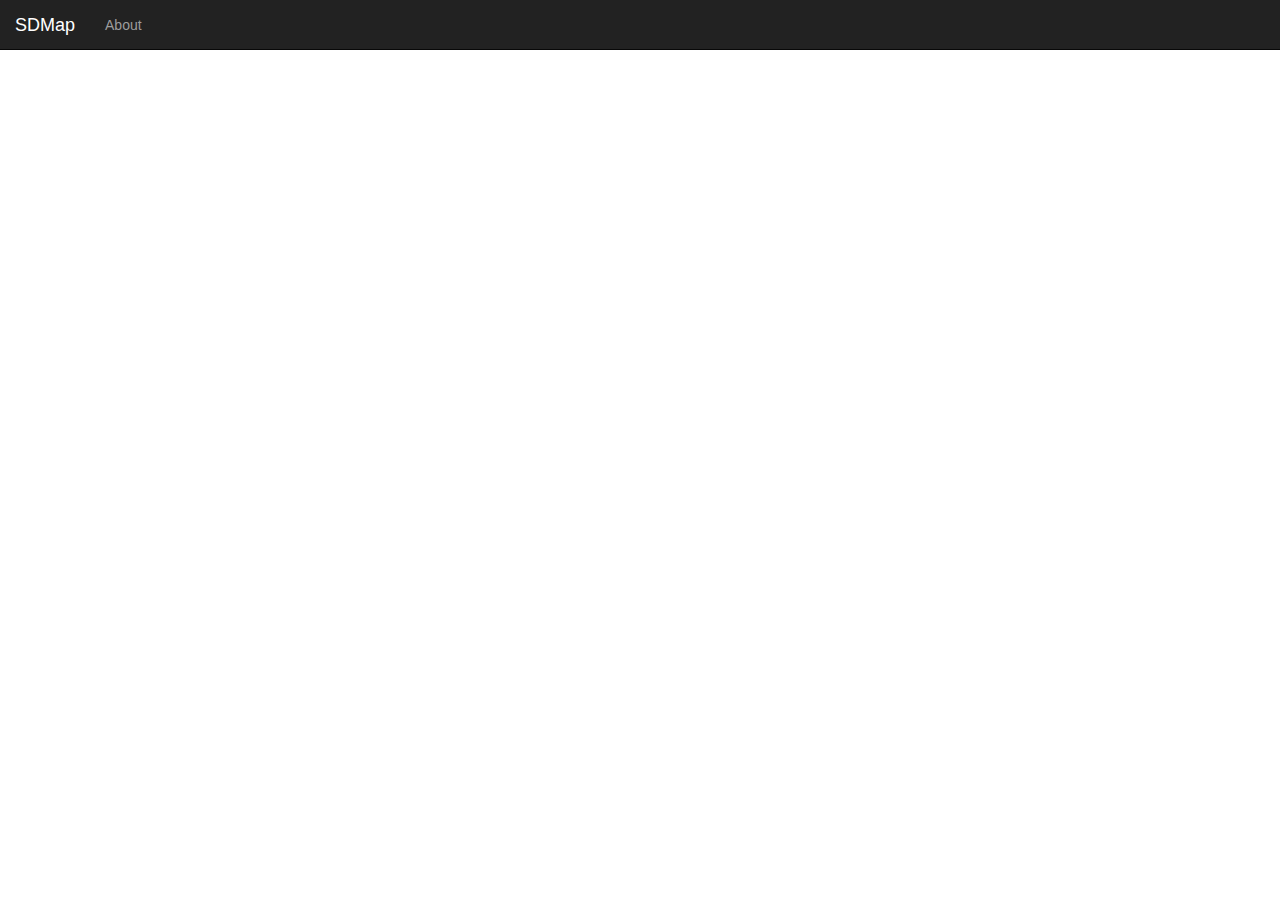
<file: project/index.html>
<!DOCTYPE html>
<html lang="en">
<head>
	<title></title>
	<meta charset="utf-8">
	<meta name="description" content=""/>
	<meta http-equiv="X-UA-Compatible" content="IE=edge">
	<meta name="viewport" content="width=device-width, initial-scale=1">
	<script src="lib/d3.js"></script>
	<script src="https://d3js.org/topojson.v2.min.js"></script>
	<script src="lib/datamaps.all.js"></script>
 	<link rel="stylesheet" type="text/css" href='lib/bootstrap.min.css'>

 	<link rel="stylesheet" type="text/css" href='css/style.css'>


	<!--[if lt IE 9]>
	  <script src="https://oss.maxcdn.com/html5shiv/3.7.2/html5shiv.min.js"></script>
	  <script src="https://oss.maxcdn.com/respond/1.4.2/respond.min.js"></script>
	<![endif]-->
</head>
<body>
	<div class="navbar navbar-inverse navbar-fixed-top" role="navigation">
	  <div class="container-fluid">
	    <div class="row">
	      <div id="nav-contents" class="col-md-12">
	        <div class="navbar-header dropdown">
	            <button type="button" class="navbar-toggle" data-toggle="collapse" data-target=".navbar-collapse">
	              <span class="sr-only">Toggle navigation</span>
	              <span class="icon-bar"></span>
	              <span class="icon-bar"></span>
	              <span class="icon-bar"></span>
	            </button>
	            <a id="logo" class="navbar-brand dropdown-toggle" id="dropdownMenu1" aria-haspopup="true" href="#">SDMap</a>
	        </div>
	        <div class="collapse navbar-collapse">
	            <ul class="nav navbar-nav">
	                <li><a id="about" href="#about">About</a></li>
	            </ul>
	        </div>
	      </div>
	    </div>
	  </div>
	</div>
	<div id="underTopNav"></div>
	<div id="mapDiv">
		<div id="mapContainer">
			
		</div>
	</div>

	<script src="js/init.js"></script>

</body>
</html>
</file>
<file: project/css/style.css>
html {
  width: 100%;
  height: 100%; }

body {
  width: 100%;
  height: 100%; }

.navbar {
  height: 50px; }

#underTopNav {
  height: 50px; }

#mapDiv {
  width: 100%;
  height: calc(100% - 50px); }
  #mapDiv #mapContainer {
    position: relative;
    width: calc(100% - 50px);
    height: calc(100% - 100px);
    display: block;
    margin: auto; }

/*# sourceMappingURL=style.css.map */
</file>
